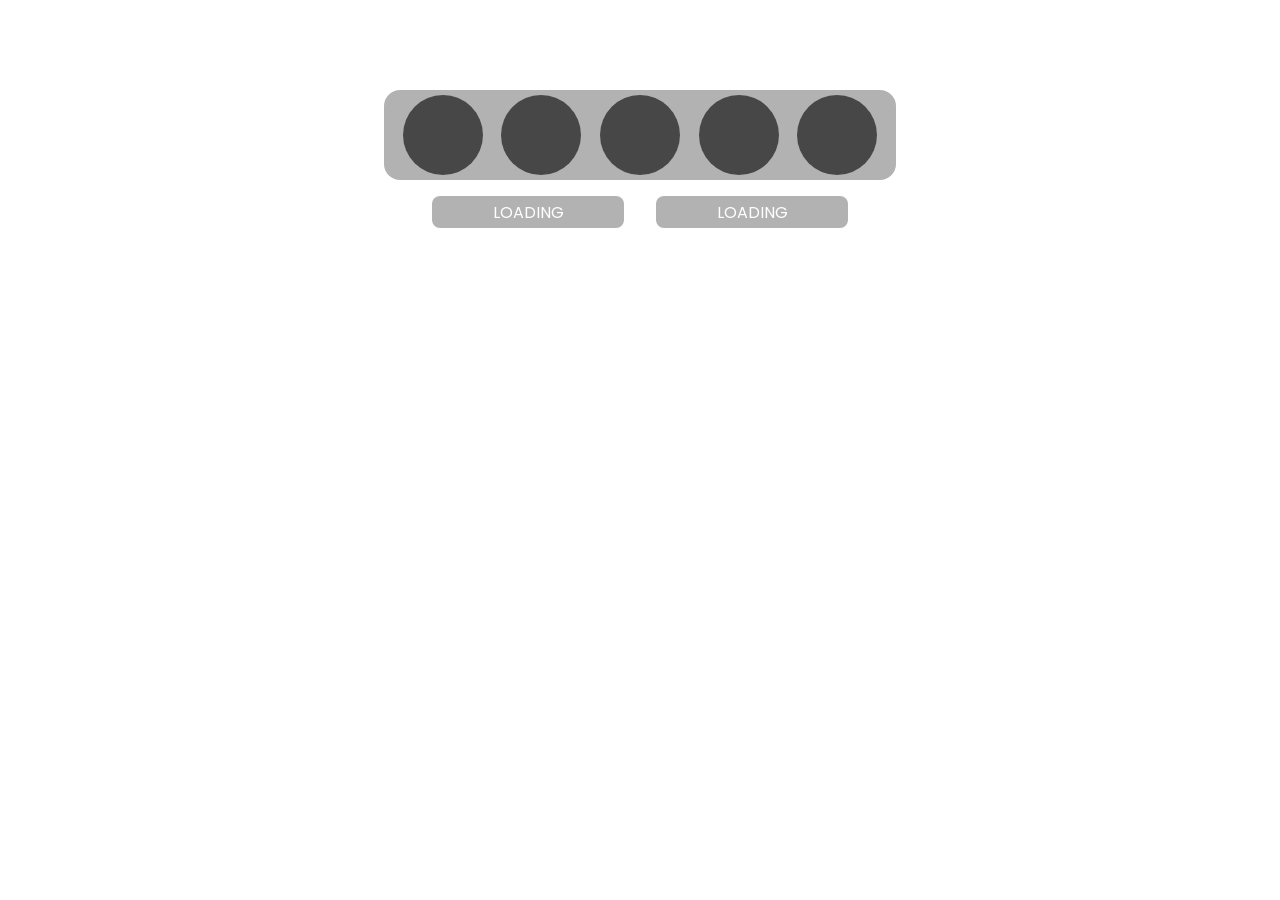
<file: [qb]/qb-streetraces/html/index.html>
<html>
    <header>
        <link href="https://fonts.googleapis.com/css?family=Poppins" rel="stylesheet" />
        <link rel="stylesheet" href="index.css" />
        <script src="nui://game/ui/jquery.js" type="text/javascript"></script>
    </header>
    <body>
        <div id="UI" class="wrapper">
            <div class="container">
                <div id="light_1" class="light"></div>
                <div id="light_2" class="light"></div>
                <div id="light_3" class="light"></div>
                <div id="light_4" class="light"></div>
                <div id="light_5" class="light"></div>
            </div>
            <div class="container_info">
                <div id="INFO_RACERS" class="info">LOADING</div>
                <div id="INFO_PRIZEPOOL" class="info">LOADING</div>
            </div>
        </div>
    </body>
    <footer>
        <script src="index.js"></script>
    </footer>
</html>
</file>
<file: [qb]/qb-streetraces/html/index.css>
:root {
    --red: 255, 0, 0;
    --green: 4, 222, 0;
}

body {
    background: transparent !important;
}

.wrapper {
    position: absolute;
    top: 10vh;
    left: 50%;
    transform: translateX(-50%);

    display: grid;
}

.container {
    width: 32rem;
    height: 10vh;

    background-color: rgba(0, 0, 0, 0.3);
    border-radius: 1rem;
    display: flex;
    flex-direction: row;
    justify-content: space-evenly;
    align-content: center;
}

.container_info {
    position: relative;
    width: 32rem;
    height: 3rem;

    display: flex;
    flex-direction: row;
    justify-content: center;
    align-content: center;
}

.info {
    margin: 1rem;
    background-color: rgba(0, 0, 0, 0.3);
    border-radius: 0.5rem;
    height: 2rem;
    width: 12rem;
    color: white;
    text-align: center;
    align-items: center;
    text-transform: uppercase;
    display: flex;
    justify-content: center;
    align-items: center;
    font-family: "Poppins", "sans-serif";
}

.light {
    position: relative;
    top: 50%;
    transform: translateY(-50%);

    height: 5rem;
    width: 5rem;
    border-radius: 500px;
    background-color: rgba(0, 0, 0, 0.6);
}

.red {
    background-color: rgba(var(--red), 0.8);
    -webkit-box-shadow: 0px 0px 20px 0px rgba(var(--red), 0.9);
    -moz-box-shadow: 0px 0px 20px 0px rgba(var(--red), 0.9);
    box-shadow: 0px 0px 20px 0px rgba(var(--red), 0.9);
}

.green {
    background-color: rgba(var(--green), 0.8);
    -webkit-box-shadow: 0px 0px 20px 0px rgba(var(--green), 0.9);
    -moz-box-shadow: 0px 0px 20px 0px rgba(var(--green), 0.9);
    box-shadow: 0px 0px 20px 0px rgba(var(--green), 0.9);
}
</file>
